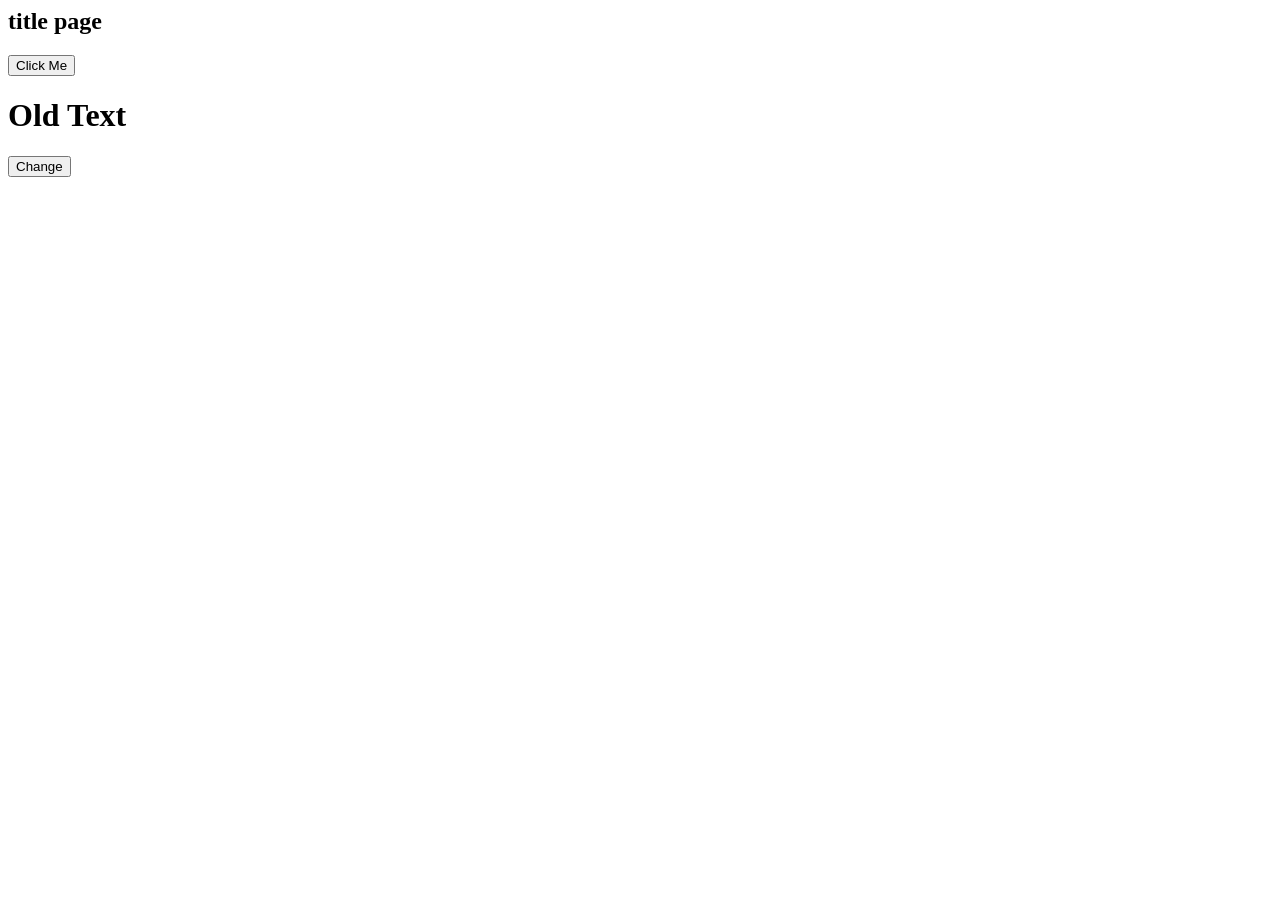
<file: index.html>
<html lang="en">
<head>
    <meta charset="UTF-8">
    <meta name="viewport" content="width=device-width, initial-scale=1.0">
    <title>Document</title>
</head>
<body>
    <h2>title page</h2>
     <button id="btn">Click Me</button>
     <h1 id="title">Old Text</h1>
<button onclick="changeText()">Change</button>

<script>
function changeText() {
  document.getElementById("title").textContent = "New Text";
}

fetch("https://jsonplaceholder.typicode.com/users")
  .then(response => response.json())
  .then(data => console.log(data));
</script>

    <script src="sandbox.js"></script>
</body>
</html>

<!-- <!DOCTYPE html>
<html lang="en">
<head>
  <meta charset="UTF-8">
  <title>Click Counter</title>
  <link rel="stylesheet" href="style.css">
23<html lang="en">
<head>
  <meta charset="UTF-8">
  <title>Simple Calculator</title>
  <link rel="stylesheet" href="style.css">
</head>
<body>

  <div class="calculator">
    <h2>Simple Calculator</h2>

    <input type="number" id="num1" placeholder="Enter first number">
    <input type="number" id="num2" placeholder="Enter second number">

    <br><br>

    <button onclick="add()">+</button>
    <button onclick="subtract()">−</button>
    <button onclick="multiply()">×</button>
    <button onclick="divide()">÷</button>

    <p id="result">Result: 0</p>
  </div>

  <script src="sandbox.js"></script>
</body>
</html> -->
</file>
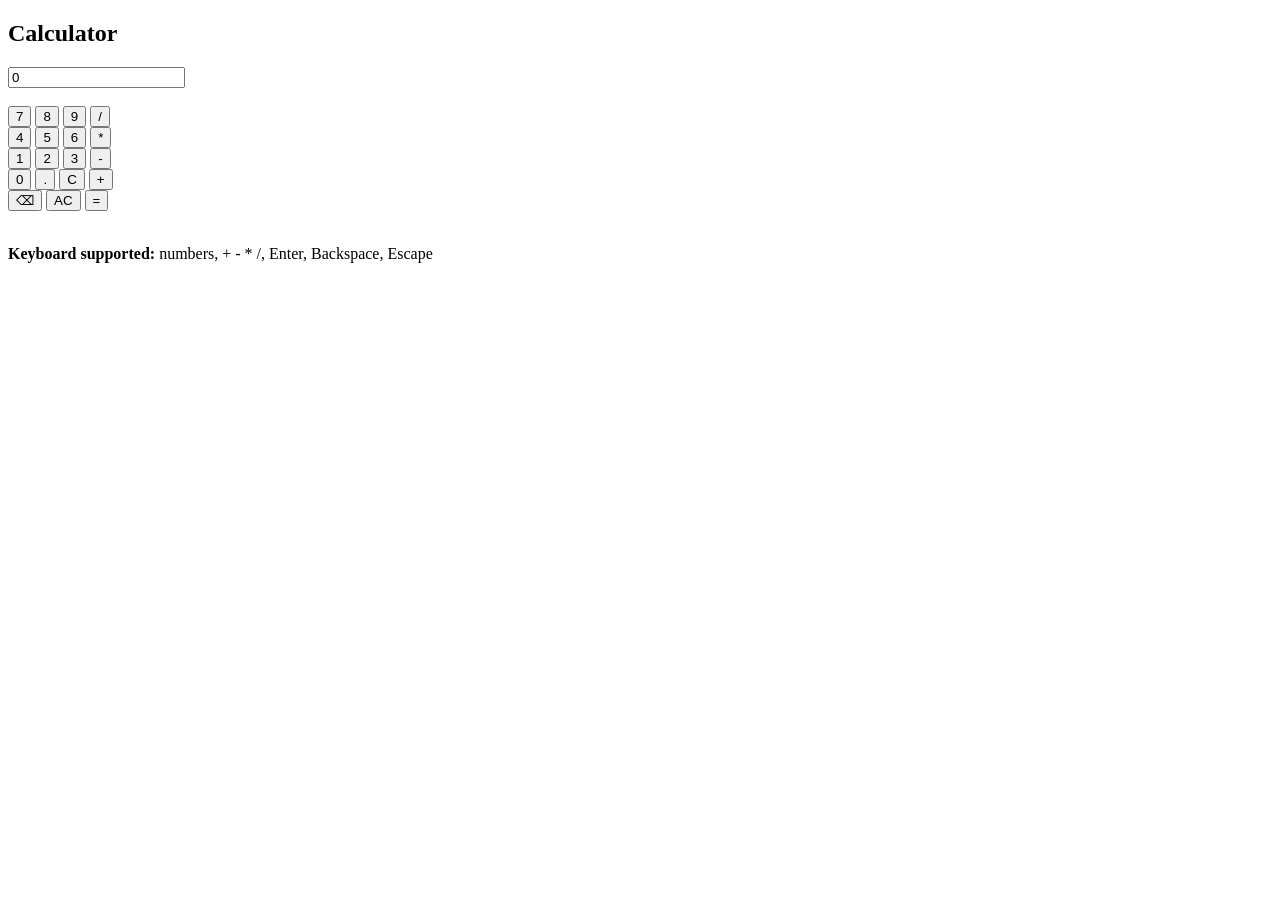
<file: cal.html>
<!DOCTYPE html>
<html>
<head>
    <meta charset="UTF-8">
    <title>Pure Calculator</title>
</head>
<body>

    <h2>Calculator</h2>

    <!-- DISPLAY -->
    <input type="text" id="display" readonly size="20" value="0">

    <br><br>

    <!-- BUTTONS -->
    <button onclick="appendNumber('7')">7</button>
    <button onclick="appendNumber('8')">8</button>
    <button onclick="appendNumber('9')">9</button>
    <button onclick="setOperator('/')">/</button>
    <br>

    <button onclick="appendNumber('4')">4</button>
    <button onclick="appendNumber('5')">5</button>
    <button onclick="appendNumber('6')">6</button>
    <button onclick="setOperator('*')">*</button>
    <br>

    <button onclick="appendNumber('1')">1</button>
    <button onclick="appendNumber('2')">2</button>
    <button onclick="appendNumber('3')">3</button>
    <button onclick="setOperator('-')">-</button>
    <br>

    <button onclick="appendNumber('0')">0</button>
    <button onclick="appendDecimal()">.</button>
    <button onclick="clearDisplay()">C</button>
    <button onclick="setOperator('+')">+</button>
    <br>

    <button onclick="backspace()">⌫</button>
    <button onclick="clearDisplay()">AC</button>
    <button onclick="calculate()">=</button>

    <br><br>
    <p><b>Keyboard supported:</b> numbers, + - * /, Enter, Backspace, Escape</p>

    <!-- ============================================ -->
    <!-- JAVASCRIPT (pure, no frameworks)             -->
    <!-- ============================================ -->
    <script>
        // ----- Get display element -----
        const display = document.getElementById('display');

        // ----- State -----
        let currentInput = '0';
        let previousInput = '';
        let operator = null;
        let resetNext = false;

        // ----- Update display -----
        function updateDisplay() {
            display.value = currentInput;
        }

        // ----- Append number -----
        function appendNumber(num) {
            if (resetNext) {
                currentInput = num;
                resetNext = false;
            } else {
                if (currentInput === '0' && num !== '.') {
                    currentInput = num;
                } else {
                    currentInput += num;
                }
            }
            updateDisplay();
        }

        // ----- Append decimal -----
        function appendDecimal() {
            if (resetNext) {
                currentInput = '0.';
                resetNext = false;
                updateDisplay();
                return;
            }
            if (!currentInput.includes('.')) {
                currentInput += '.';
            }
            updateDisplay();
        }

        // ----- Set operator -----
        function setOperator(op) {
            if (operator !== null && !resetNext) {
                calculate(); // chain calculations
            }
            previousInput = currentInput;
            operator = op;
            resetNext = true;
        }

        // ----- Calculate -----
        function calculate() {
            if (operator === null || resetNext) return;

            const prev = parseFloat(previousInput);
            const curr = parseFloat(currentInput);
            let result;

            switch (operator) {
                case '+': result = prev + curr; break;
                case '-': result = prev - curr; break;
                case '*': result = prev * curr; break;
                case '/':
                    if (curr === 0) {
                        alert('Cannot divide by zero!');
                        clearDisplay();
                        return;
                    }
                    result = prev / curr;
                    break;
                default: return;
            }

            // Fix floating point precision
            result = parseFloat(result.toFixed(10));

            currentInput = String(result);
            operator = null;
            previousInput = '';
            resetNext = true;
            updateDisplay();
        }

        // ----- Clear -----
        function clearDisplay() {
            currentInput = '0';
            previousInput = '';
            operator = null;
            resetNext = false;
            updateDisplay();
        }

        // ----- Backspace -----
        function backspace() {
            if (resetNext) return;
            if (currentInput.length > 1) {
                currentInput = currentInput.slice(0, -1);
            } else {
                currentInput = '0';
            }
            updateDisplay();
        }

        // ----- Keyboard support -----
        document.addEventListener('keydown', function(e) {
            const key = e.key;

            // Numbers
            if (key >= '0' && key <= '9') {
                e.preventDefault();
                appendNumber(key);
            }
            // Decimal
            else if (key === '.') {
                e.preventDefault();
                appendDecimal();
            }
            // Operators
            else if (key === '+' || key === '-' || key === '*' || key === '/') {
                e.preventDefault();
                setOperator(key);
            }
            // Enter or = to calculate
            else if (key === 'Enter' || key === '=') {
                e.preventDefault();
                calculate();
            }
            // Backspace
            else if (key === 'Backspace') {
                e.preventDefault();
                backspace();
            }
            // Escape or C to clear
            else if (key === 'Escape' || key === 'c' || key === 'C') {
                e.preventDefault();
                clearDisplay();
            }
        });

        // Initialize
        updateDisplay();
    </script>

</body>
</html>
</file>
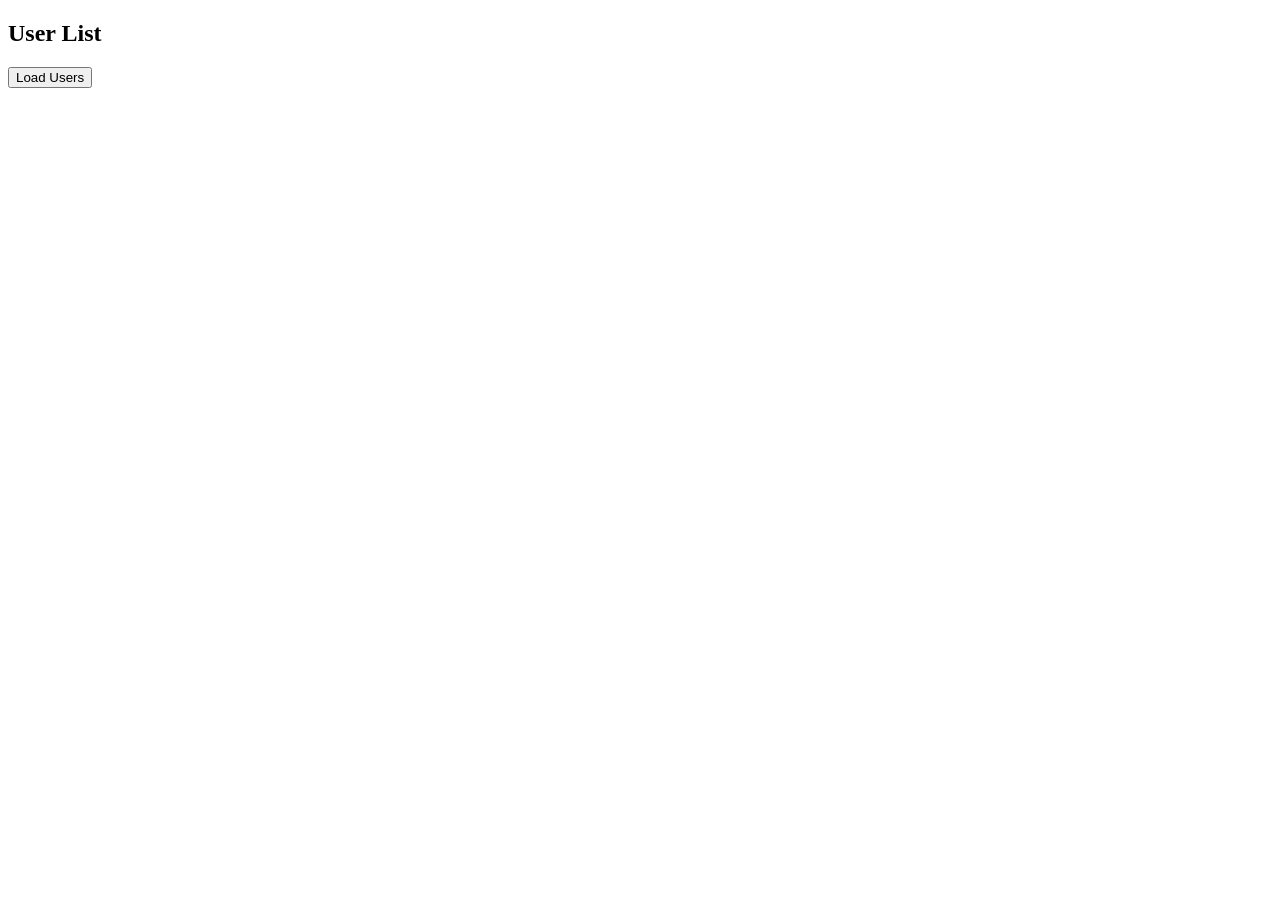
<file: index2.html>
<!DOCTYPE html>
<html>
<head>
  <title>Fetch Users</title>
</head>
<body>

  <h2>User List</h2>
  <button onclick="getUsers()">Load Users</button>
  <ul id="userList"></ul>

  <!-- <script src="sanbox2.js"></script> -->
    <script src="fp.js"></script>
</body>
</html>
</file>
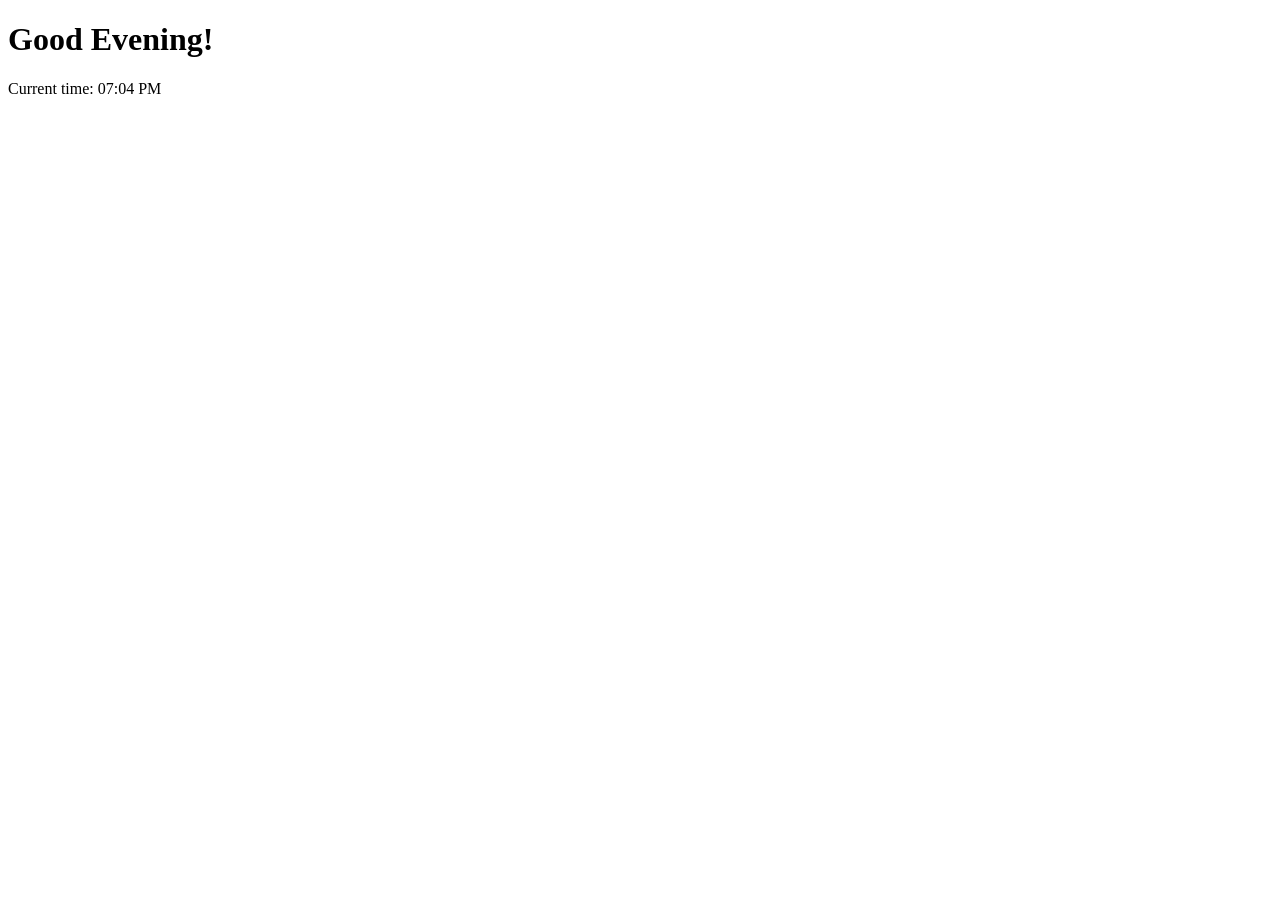
<file: time.html>
<!DOCTYPE html>
<html>
<head>
    <title>Time Greeting</title>
</head>
<link rel="stylesheet" href="time.js">
<body>
    <h1 id="greeting"></h1>
    <p id="time"></p>

    <script src="time.js">
      
    </script>
</body>
</html>
</file>
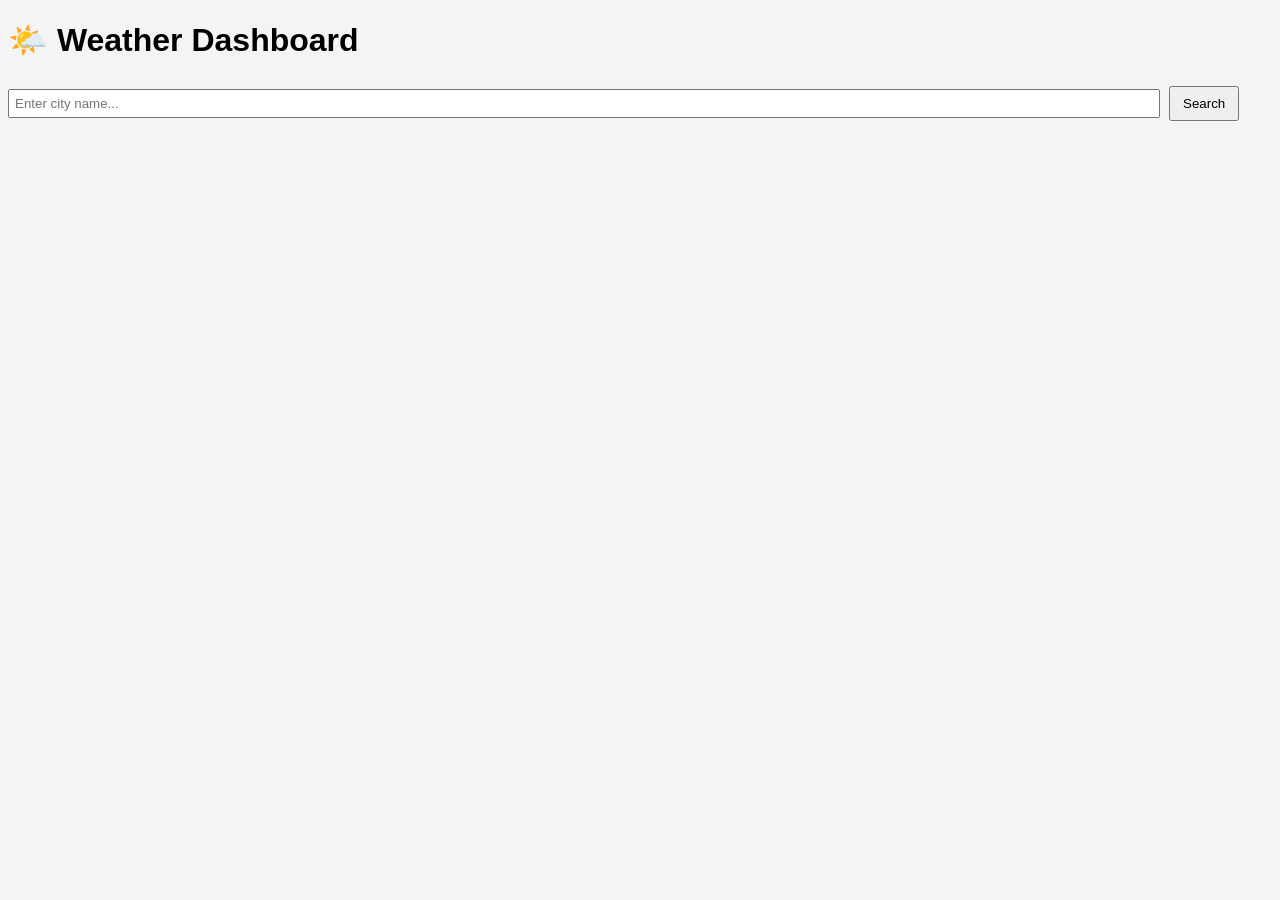
<file: wea.html>
<!DOCTYPE html>
<html lang="en">
<head>
    <meta charset="UTF-8">
    <meta name="viewport" content="width=device-width, initial-scale=1.0">
    <title>Weather Dashboard</title>
    <link rel="stylesheet" href="style.css">
</head>
<body>
    <div class="container">
        <h1>🌤️ Weather Dashboard</h1>
        
        <div class="search-box">
            <input type="text" id="cityInput" placeholder="Enter city name..." />
            <button id="searchBtn">Search</button>
        </div>

        <div id="weatherInfo">
            <!-- Weather data will be displayed here -->
        </div>
        
        <div id="forecast">
            <!-- 5-day forecast will be displayed here -->
        </div>
    </div>

    <script src="script.js"></script>
</body>
</html>
</file>
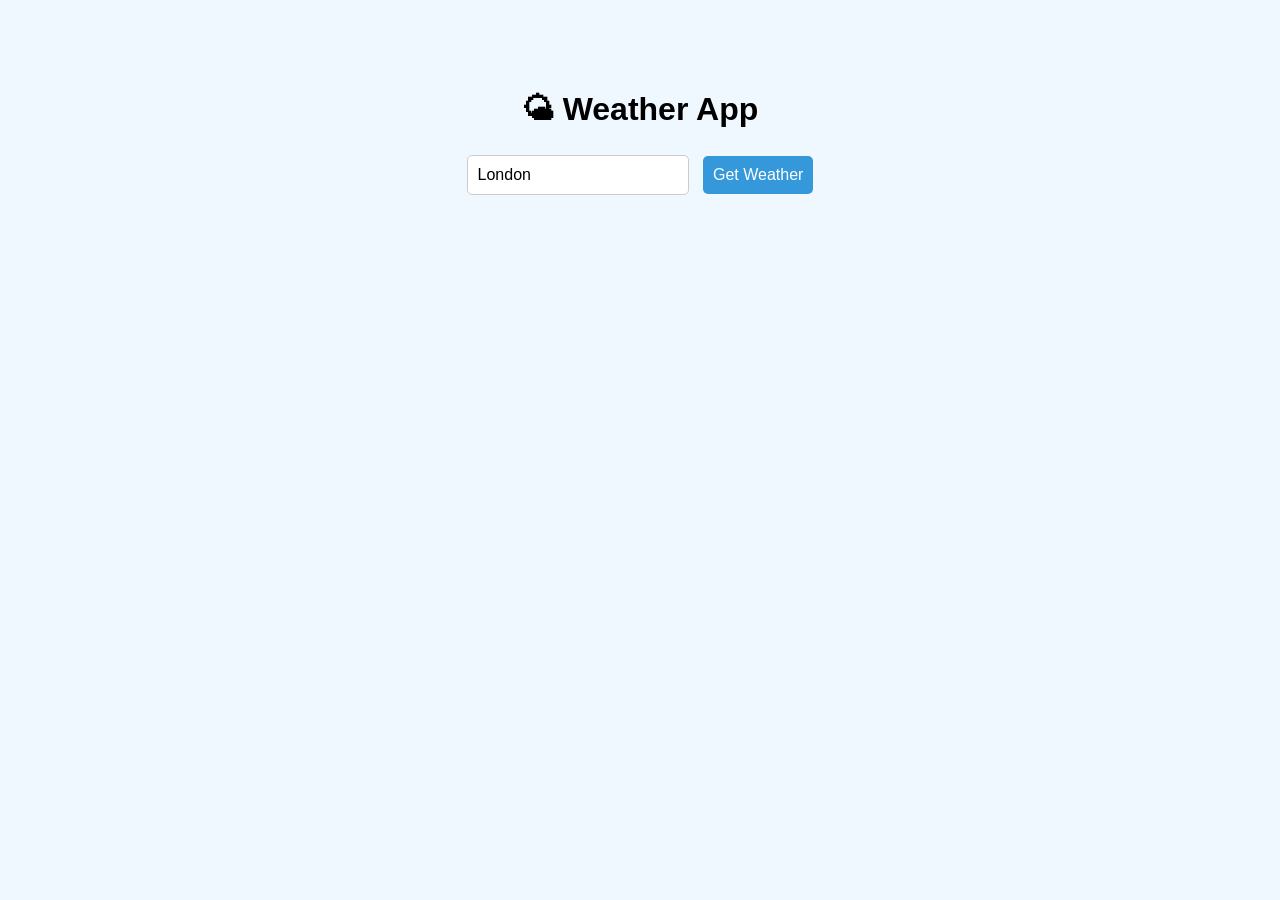
<file: wether.html>
<!DOCTYPE html>
<html>
<head>
<title>My Weather App</title>
<style>
body { font-family: Arial; max-width: 500px; margin: 50px auto; padding: 20px; text-align: center; background: #f0f8ff; }
input, button { padding: 10px; font-size: 16px; margin: 5px; border-radius: 5px; border: 1px solid #ccc; }
button { background: #3498db; color: white; border: none; cursor: pointer; transition: 0.3s; }
button:hover { background: #2980b9; transform: scale(1.05); }
#weather-info { margin-top: 20px; padding: 20px; border: 2px solid #3498db; border-radius: 10px; display: none; background: white; box-shadow: 0 4px 6px rgba(0,0,0,0.1); }
#weather-info h2 { color: #2c3e50; }
#weather-info p { font-size: 18px; margin: 10px 0; }
</style>
</head>
<body>
<h1>🌤 Weather App</h1>
<div>
<input type="text" id="cityInput" placeholder="Enter city name" value="London">
<button onclick="getWeather()">Get Weather</button>
</div>
<div id="weather-info">
<h2 id="cityName"></h2>
<p id="temperature"></p>
<p id="description"></p>
<p id="humidity"></p>
<p id="wind"></p>
</div>

<script>
// 🔑 Your API key
const apiKey = '0caeaa6856ae75409f815a37e7ec5805';

async function getWeather() {
    console.log('🔵 Weather function started!');
    const city = document.getElementById('cityInput').value;
    console.log(`📍 Searching for: ${city}`);
    
    const url = `https://api.openweathermap.org/data/2.5/weather?q=${city}&appid=${apiKey}&units=metric`;
    console.log(`🔗 URL: ${url}`);
    
    try {
        console.log('📤 Sending request...');
        const response = await fetch(url);
        console.log(`📥 Status: ${response.status}`);
        
        if (!response.ok) {
            throw new Error('City not found!');
        }
        
        const data = await response.json();
        console.log('✅ Data received:', data);
        
        document.getElementById('cityName').textContent = `📍 ${data.name}, ${data.sys.country}`;
        document.getElementById('temperature').textContent = `🌡 Temperature: ${data.main.temp}°C`;
        document.getElementById('description').textContent = `🌤 ${data.weather[0].description}`;
        document.getElementById('humidity').textContent = `💧 Humidity: ${data.main.humidity}%`;
        document.getElementById('wind').textContent = `💨 Wind Speed: ${data.wind.speed} m/s`;
        
        document.getElementById('weather-info').style.display = 'block';
        console.log('🎨 Weather displayed!');
    } catch (error) {
        console.log('❌ Error:', error.message);
        alert('City not found! Please try again.');
    }
}

// Auto-load weather for London when page opens
window.onload = function() {
    getWeather();
};
</script>
</body>
</html>
</file>
<file: style.css>
/* body {
  font-family: Arial;
  background: #f4f4f4;
}

.container {
  background: white;
  width: 300px;
  margin: 100px auto;
  padding: 20px;
  text-align: center;
  border-radius: 8px;
}

#count {
  font-size: 40px;
  margin: 20px 0;
}

button {
  padding: 8px 12px;
  margin: 5px;
  cursor: pointer;
} */


body {
  font-family: Arial;
  background: #f4f4f4;
}

.calculator {
  background: white;
  width: 300px;
  margin: 100px auto;
  padding: 20px;
  text-align: center;
  border-radius: 8px;
}

input {
  width: 90%;
  padding: 5px;
  margin: 5px 0;
}

button {
  padding: 8px 12px;
  margin: 5px;
  cursor: pointer;
}
</file>
